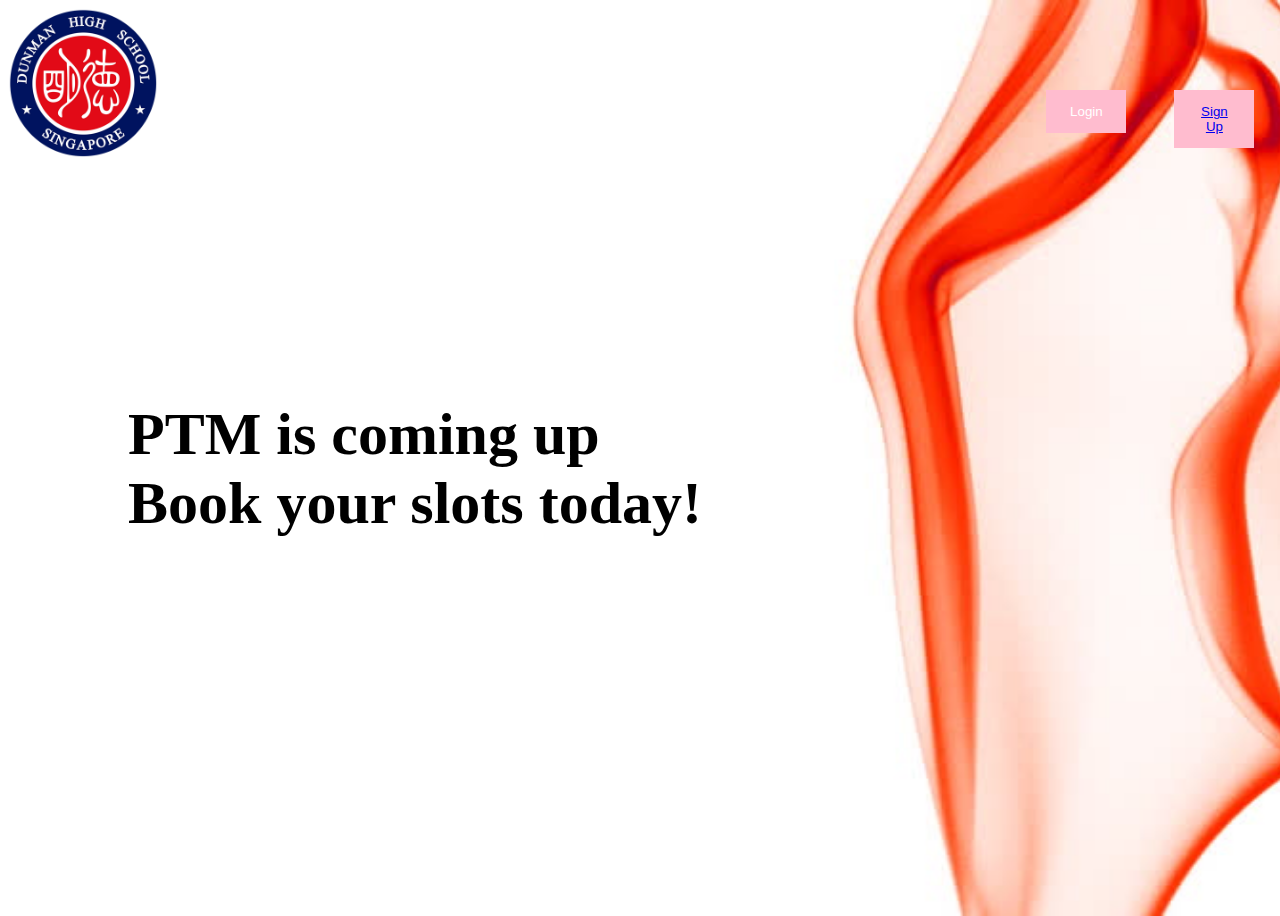
<file: index.html>
<!DOCTYPE html>
<html>
<head>
<meta name="viewport" content="width=device-width, initial-scale=1">
<style>
body {
	font-family: Comic Sans MS, Comic Sans, cursive;
	font-size: 20px;
	color: Black;
}
	
.mark{
	background-color: lightcoral;
	color: black;
}
	
.text{
	position: absolute;
	background-color: FF6A4A;
	top: 40%;
	left: 10%;
	font-size: 30px;
}

/* Full-width input fields */
input[type=text], input[type=password] {
  width: 100%;
  padding: 12px 20px;
  margin: 8px 0;
  display: inline-block;
  border: 1px solid #ccc;
  box-sizing: border-box;
}

body {
  	background-image: url(background2.jpg);
  	height: 100vh;
  	background-size: cover;
  	background-position: center;
}

/* Set a style for all buttons */
button {
  background-color: #ffbccf;
  color: white;
  padding: 14px 20px;
  margin: 8 px 0;
  border: none;
  cursor: pointer;
  width: auto;
}

.signup {
  background-color: #ffbccf;
  position: absolute;
  width: 80px;
  right: 2%;
  top: 10%;
}

.book {
  position: absolute;
  width: 300px;
  left: 10%;
  bottom: 20%;
}

button:hover {
  opacity: 0.8;
}

/* Extra styles for the cancel button */
.cancelbtn {
  width: auto;
  padding: 10px 18px;
  background-color: #ff0000;
}

/* Center the image and position the close button */
.imgcontainer {
  text-align: center;
  margin: 24px 0 12px 0;
  position: relative;
}


.container {
  padding: 16px;
}

span.psw {
  float: right;
  padding-top: 16px;
}

/* The Modal (background) */
.modal {
  display: none; /* Hidden by default */
  position: fixed; /* Stay in place */
  z-index: 1; /* Sit on top */
  right: 0;
  top: 0;
  width: 100%; /* Full width */
  height: 100%; /* Full height */
  overflow: auto; /* Enable scroll if needed */
  background-color: rgb(0,0,0); /* Fallback color */
  background-color: rgba(0,0,0,0.4); /* Black w/ opacity */
  padding-top: 60px;
}

/* Modal Content/Box */
.modal-content {
  background-color: #fefefe;
  margin: 5% auto 15% auto; /* 5% from the top, 15% from the bottom and centered */
  border: 1px solid #888;
  width: 80%; /* Could be more or less, depending on screen size */
}

/* The Close Button (x) */
.close {
  position: absolute;
  right: 25px;
  top: 0;
  color: #000;
  font-size: 35px;
  font-weight: bold;
}

.close:hover,
.close:focus {
  color: red;
  cursor: pointer;
}

.logo {
	position: fixed;
  	top: 20;
  	left: 20;
  	width: 150px;
  	border-radius: 30px solid #FFFFF0;
}

.logo img{
	position: fixed;
	top: 20;
	left: 20;
	width: 150px;
	height: auto;
	


/* Add Zoom Animation */
.animate {
  -webkit-animation: animatezoom 0.6s;
  animation: animatezoom 0.6s
}

@-webkit-keyframes animatezoom {
  from {-webkit-transform: scale(0)} 
  to {-webkit-transform: scale(1)}
}
  
@keyframes animatezoom {
  from {transform: scale(0)} 
  to {transform: scale(1)}
}

/* Change styles for span and cancel button on extra small screens */
@media screen and (max-width: 300px) {
  span.psw {
     display: block;
     float: none;
  }
  .cancelbtn {
     width: 100%;
  }
}
</style>
</head>
<body>
	<div class="main">
        <div class="logo">
            <img src="DunmanHighSchoolCrest.png" alt="logo">
        </div>
	</div>
	<div class= "signup">
		<button type="button"><a href="Sign_up.html">Sign Up</a></button>
	</div>
	<button onclick="document.getElementById('id01').style.display='block'" style="width:80px; position: absolute; right: 12%; top: 10%;">Login</button>

	<div id="id01" class="modal">
  
		<form class="modal-content animate" action="/action_page.php">

			<div class="container">
				<label for="uname"><b>Username</b></label>
				<input type="text" placeholder="Enter Username" name="uname" required>

				<label for="psw"><b>Password</b></label>	
				<input type="password" placeholder="Enter Password" name="psw" required>
        
				<button type="submit"><a href = "PTM_index.html">Login</a></button>
			<label>
				<input type="checkbox" checked="checked" name="remember"> Remember me
			</label>
			</div>

			<div class="container" style="background-color:#f1f1f1">
				<button type="button" onclick="document.getElementById('id01').style.display='none'" class="cancelbtn">Cancel</button>
			<span class="psw">Forgot <a href="#">password?</a></span>
			</div>
		</form>
	</div>
	<div class="text">
        <h1><mark">PTM is coming up <br>Book your slots today!</mark></h1>
	</div>


<script>
// Get the modal
var modal = document.getElementById('id01');

// When the user clicks anywhere outside of the modal, close it
window.onclick = function(event) {
    if (event.target == modal) {
        modal.style.display = "none";
    }
}
</script>

</body>
</html>
</file>
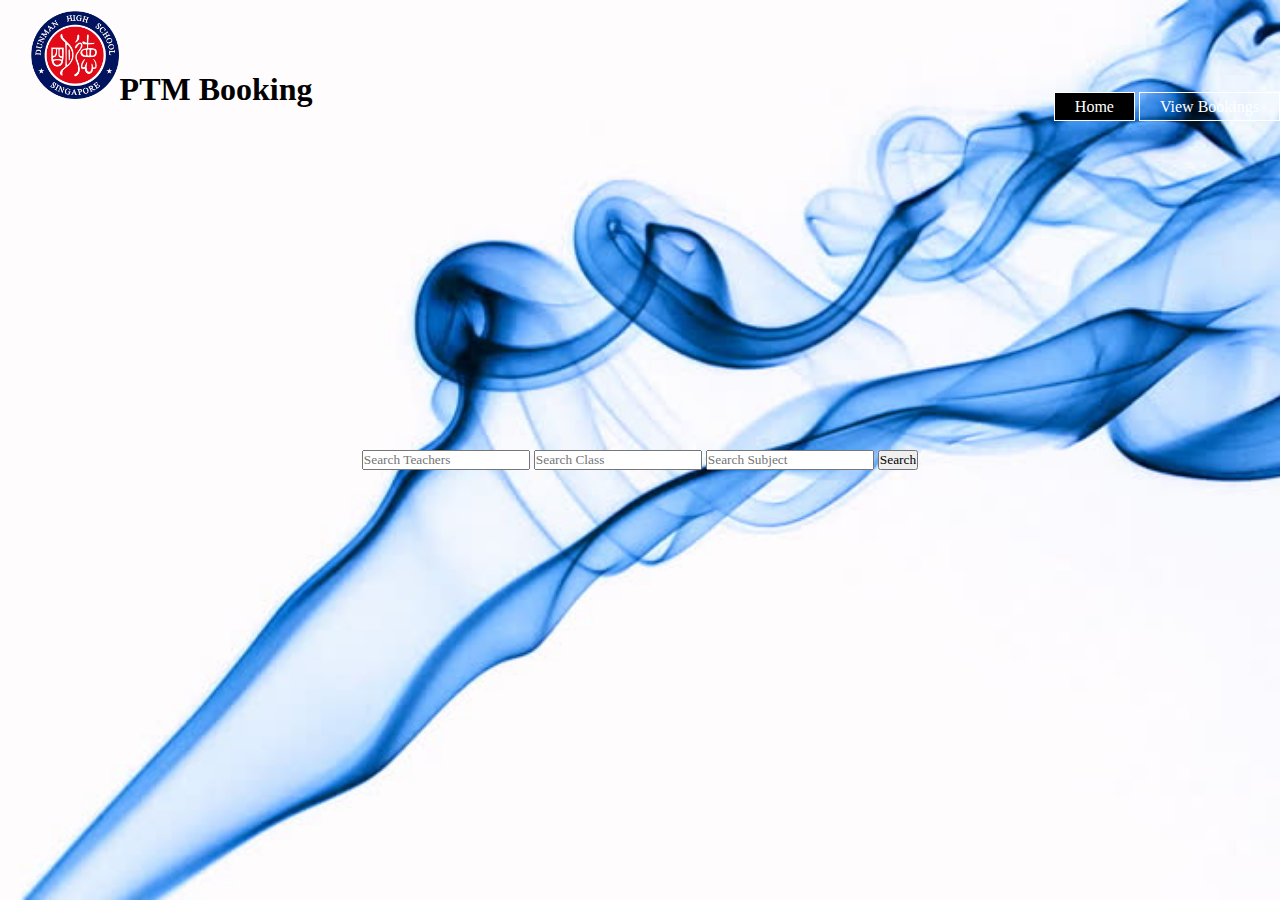
<file: PTM_index.html>
<!DOCTYPE html>
<html>
<head>
	<title>PTM Booking</title>
	<link rel="stylesheet" type="text/css" href="PTM_index.css">
</head>
<body>
	<header>
		<div class="main">
		</div>
		<div id="banner"><h1><img src="DunmanHighSchoolCrest.png" class="myImage">PTM Booking</h1></div>
		<ul>
			<li class="active"><a href="#">Home</a></li>
			<li><a href="viewbooking.html">View Bookings</a></li>
		</ul>
		<div class="searchbar">
			<form action="/action_page.php" method="get" id="searchbar">
			<input type="text" placeholder="Search Teachers" >
			<input type="text" placeholder="Search Class" >
			<input type="text" placeholder="Search Subject">
			<button type="submit" form="searchbar" class="corner" value="Submit">Search</button>
		</div>
	</header>
</body>
</html>
</file>
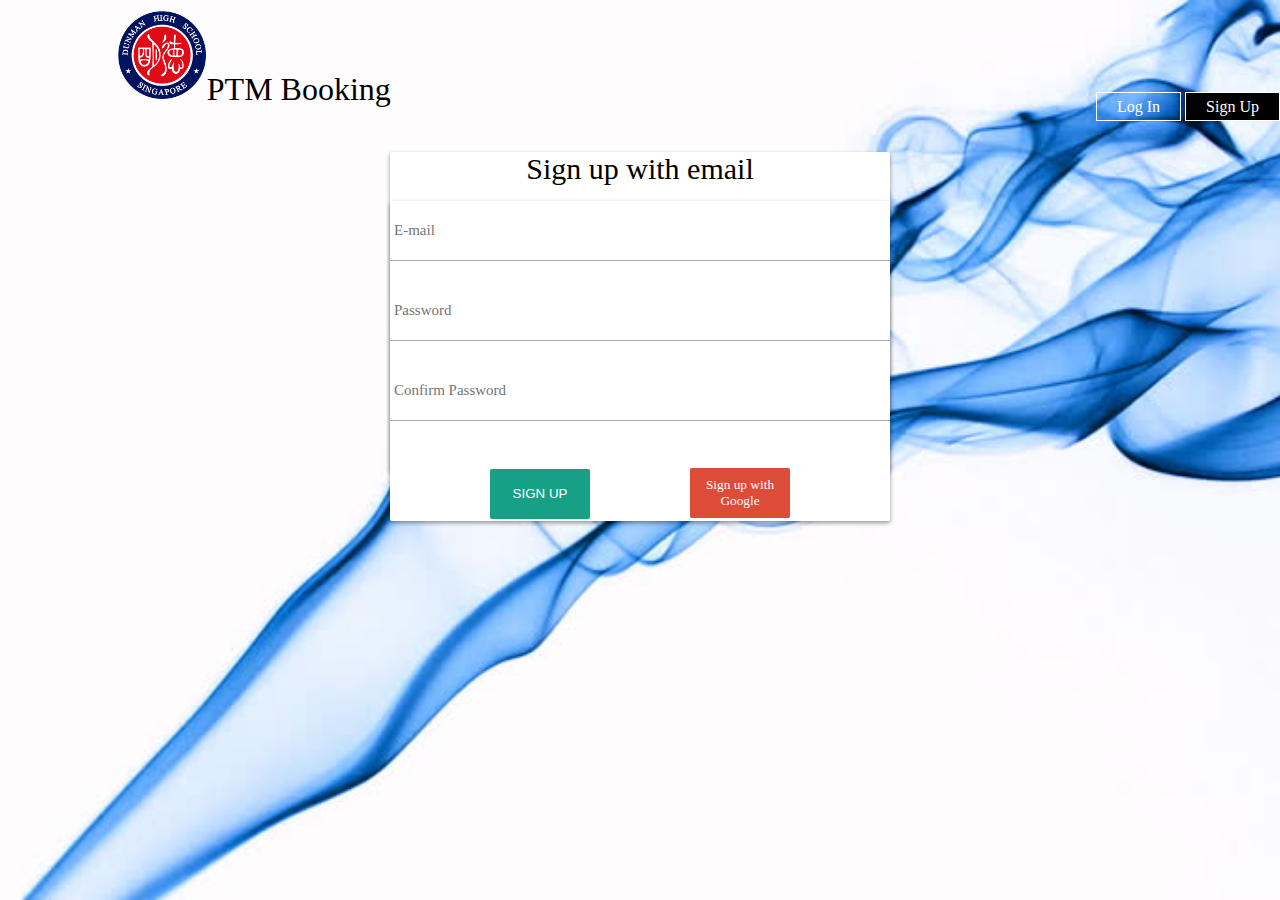
<file: Sign_up.html>
<!DOCTYPE html>
<html>
<head>
<!The top navigation bar with logo, name and log in, sign up>
	<link rel="stylesheet" type="text/css" href="Sign_up.css">
</head>
<body>
	<nav class="main">
    <div id="banner"><h1><img src="DunmanHighSchoolCrest.png" class="myImage">PTM Booking</h1>
	</div>
    <ul>
        <li><a href="index.html">Log In</a></li>
        <li class ="active"><a href="#">Sign Up</a></li>
    </ul>
		<div id="sign_up">
			<h1>Sign up with email</h1>
				<form action="/sign_up.php" method="get" id="sign_up">
					<input type="email" name="email" placeholder="E-mail" />
					<input type="password" name="password" placeholder="Password" />
					<input type="password" name="confirmpassword" placeholder="Confirm Password" />
					<input type="submit" name="signin_submit" value="Sign up" href="PTM_index.html"/>
					<button class="social-signup google">Sign up with Google</button>
				</form>
			</div>
		</div>
	</nav>
</body>
</file>
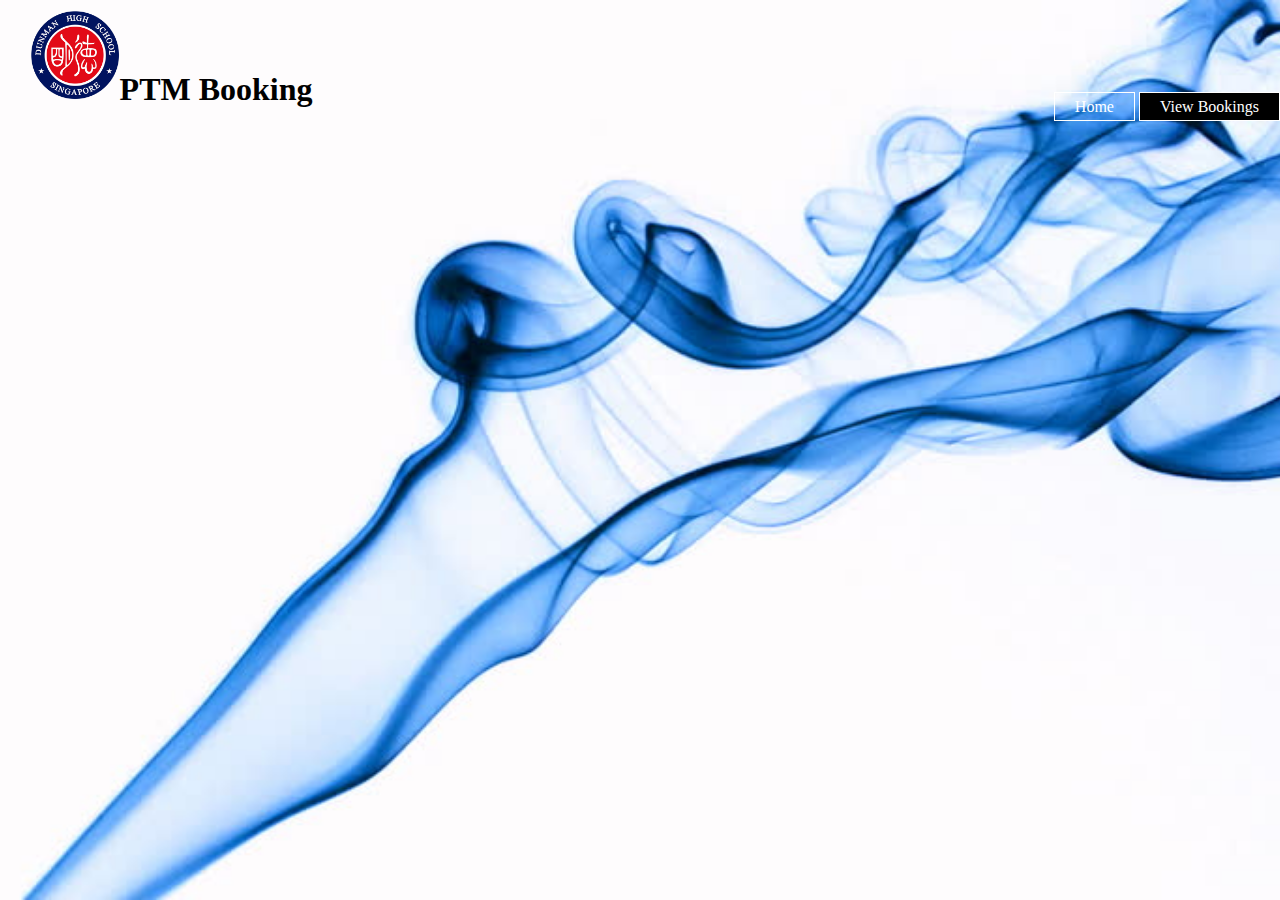
<file: viewbooking.html>
<!DOCTYPE html>
<html>
<head>
	<title>PTM Booking</title>
	<link rel="stylesheet" type="text/css" href="viewbooking.css">
</head>
<body>
	<header>
		<div class="main">
		</div>
		<div id="banner"><h1><img src="DunmanHighSchoolCrest.png" class="myImage">PTM Booking</h1></div>
		<ul>
			<li><a href="#">Home</a></li>
			<li class="active"><a href="PTM_index.html">View Bookings</a></li>
		</ul>
	</header>
</body>
</html>
</file>
<file: PTM_index.css>
* {
	margin: 0;
	padding: 0;
	font-family: Century Gothic;
}

header {
	background-image: url(background1.jpg);
	height: 100vh;
	background-size: cover;
	background-position: center;
}

#banner{
    width: 35%;
    left: 18px;
    right: 10px;
	top: 18px;
}

#banner img{
    width: 20%;
    left: 20px;
    right: 10px;
	top: 18px;
}

#banner h1{
	position: relative;
	top: 10px;
	left: 30px;
}


ul {
	float: right;
	list-style-type: none;
}

ul li {
	display: inline-block;
}

ul li a {
	text-decoration: none;
	color: #fff;
	padding: 5px 20px;
	border: 1px solid #fff;
}

ul li a:hover {
	background-color: #000;
	color: #fff;
}

ul li.active a{
	background-color: #000;
	color: #fff;
}


.main {
	max-width: 1200px;
	margin: auto;
}


.searchbar {
	width: 100%;
	text-align: center;
	margin: auto;
	position: absolute;
	margin-bottom:  20px;
	top: 50%;
	
} 

@media screen and (max-width: 600px) {
  .searchbar a, .searchbar input[type=text] {
    float: none;
    display: block;
    text-align: left;
    width: 100%;
    margin: 0;
    padding: 14px;
  }
  
  .searchbar input[type=text] {
    border: 1px solid #ccc;
  }
}
</file>
<file: Sign_up.css>
* {
	margin: 0;
	padding: 0;
	font-family: Century Gothic;
}

body {
	background-image: url(background1.jpg);
	height: 100vh;
	background-size: cover;
	background-position: center;
}


#banner{
    width: 35%;
    left: 18px;
    right: 10px;
	top: 18px;
}

#banner img{
    width: 20%;
    left: 20px;
    right: 10px;
	top: 18px;
}

#banner h1{
	position: relative;
	top: 10px;
	left: 30px;
	font-size: 32px;
}


ul {
	float: right;
	list-style-type: none;
}

ul li {
	display: inline-block;
}

ul li a {
	text-decoration: none;
	color: #fff;
	padding: 5px 20px;
	border: 1px solid #fff;
}

ul li a:hover {
	background-color: #000;
	color: #fff;
}

ul li.active a{
	background-color: #000;
	color: #fff;
}


*:focus {
  outline: none;
}


#sign_up {
  position: relative;
  margin: 5% auto;
  bottom: 10px;
  width: 500px;
  height: 320px;
  background: #fff;
  border-radius: 2px;
  box-shadow: 0 2px 4px rgba(0, 0, 0, 0.4);
}

h1 {
  text-align: center;
  font-weight: 300;
  font-size: 30px;
  top: 10px;
}

input[type="email"],
input[type="password"] {
  display: block;
  box-sizing: border-box;
  margin-bottom: 20px;
  padding: 4px;
  width: 500px;
  height: 60px;
  border: none;
  border-bottom: 1px solid #AAA;
  font-weight: 400;
  font-size: 15px;
  transition: 0.2s ease;
}

input[type="text"]:focus,
input[type="password"]:focus {
  border-bottom: 2px solid #16a085;
  color: #16a085;
  transition: 0.2s ease;
}

input[type="submit"] {
  margin-top: 28px;
  width: 100px;
  height: 50px;
  background: #16a085;
  border: none;
  border-radius: 2px;
  color: #FFF;
  font-family: 'Roboto', sans-serif;
  font-weight: 500;
  text-transform: uppercase;
  transition: 0.1s ease;
  cursor: pointer;
  position: absolute;
  right: 60%;
}

input[type="submit"]:hover,
input[type="submit"]:focus {
  opacity: 0.8;
  box-shadow: 0 2px 4px rgba(0, 0, 0, 0.4);
  transition: 0.1s ease;
}

input[type="submit"]:active {
  opacity: 1;
  box-shadow: 0 1px 2px rgba(0, 0, 0, 0.4);
  transition: 0.1s ease;
}



button.social-signup {
  margin-bottom: 20px;
  width: 100px;
  height: 50px;
  border: none;
  border-radius: 2px;
  color: #FFF;
  font-weight: 500;
  transition: 0.2s ease;
  cursor: pointer;
  position: absolute;
  left: 60%;
  bottom: -5.5%;
}

button.social-signup:hover,
button.social-signup:focus {
  box-shadow: 0 2px 4px rgba(0, 0, 0, 0.4);
  transition: 0.2s ease;
}

button.social-signup:active {
  box-shadow: 0 1px 2px rgba(0, 0, 0, 0.4);
  transition: 0.2s ease;
}

button.social-signup.google {
  background: #DD4B39;
}
</file>
<file: viewbooking.css>
* {
	margin: 0;
	padding: 0;
	font-family: Century Gothic;
}

header {
	background-image: url(background1.jpg);
	height: 100vh;
	background-size: cover;
	background-position: center;
}

#banner{
    width: 35%;
    left: 18px;
    right: 10px;
	top: 18px;
}

#banner img{
    width: 20%;
    left: 20px;
    right: 10px;
	top: 18px;
}

#banner h1{
	position: relative;
	top: 10px;
	left: 30px;
}


ul {
	float: right;
	list-style-type: none;
}

ul li {
	display: inline-block;
}

ul li a {
	text-decoration: none;
	color: #fff;
	padding: 5px 20px;
	border: 1px solid #fff;
}

ul li a:hover {
	background-color: #000;
	color: #fff;
}

ul li.active a{
	background-color: #000;
	color: #fff;
}


.main {
	max-width: 1200px;
	margin: auto;
}
</file>
